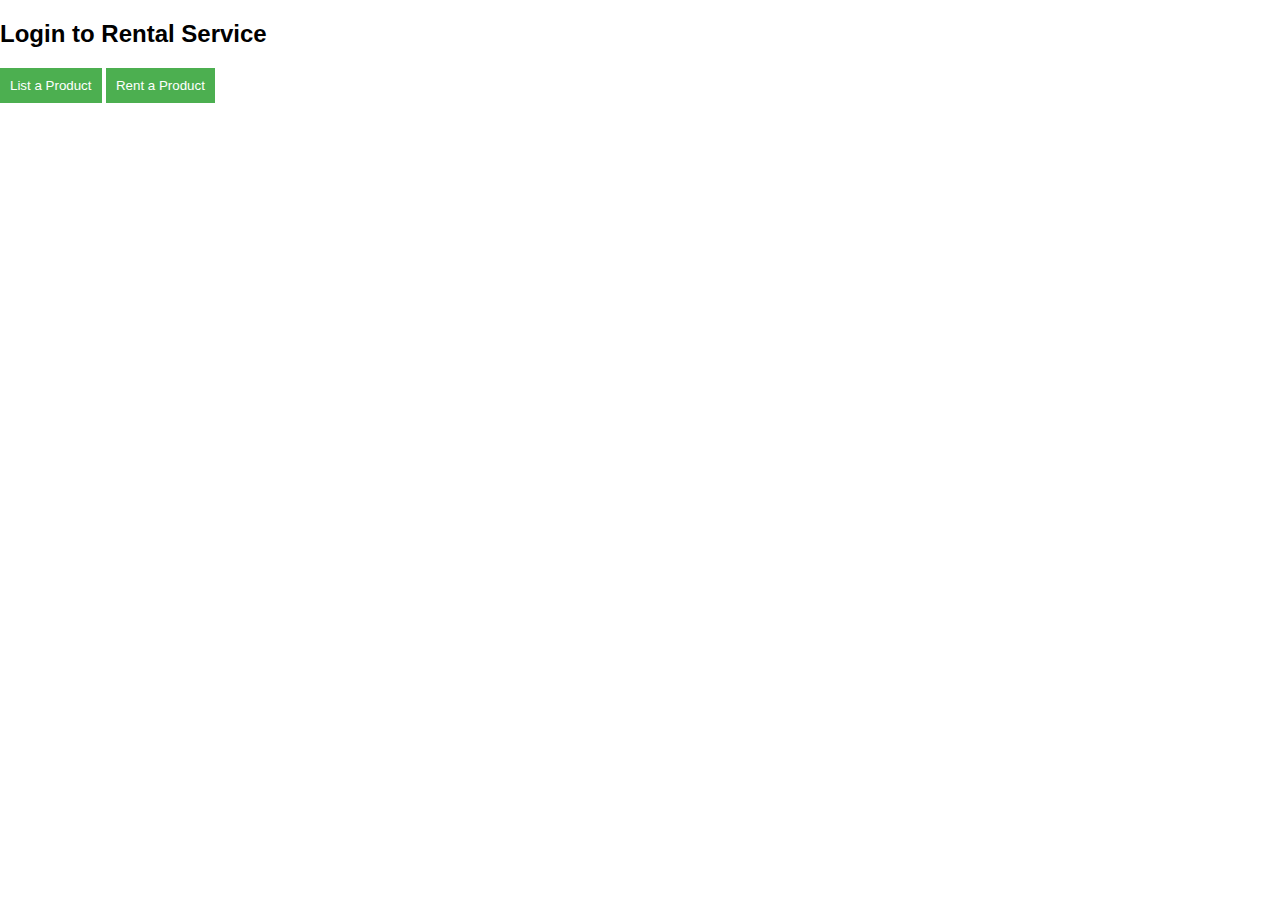
<file: index.html>
<!DOCTYPE html>
<html lang="en">
<head>
    <meta charset="UTF-8">
    <meta name="viewport" content="width=device-width, initial-scale=1.0">
    <title>Login - Rental Service</title>
    <link rel="stylesheet" href="style.css">
</head>
<body>
    <div class="login-container">
        <h2>Login to Rental Service</h2>
        <div class="login-options">
            <button onclick="location.href='list-login.html'">List a Product</button>
            <button onclick="location.href='rent-login.html'">Rent a Product</button>
        </div>
    </div>
</body>
</html>
</file>
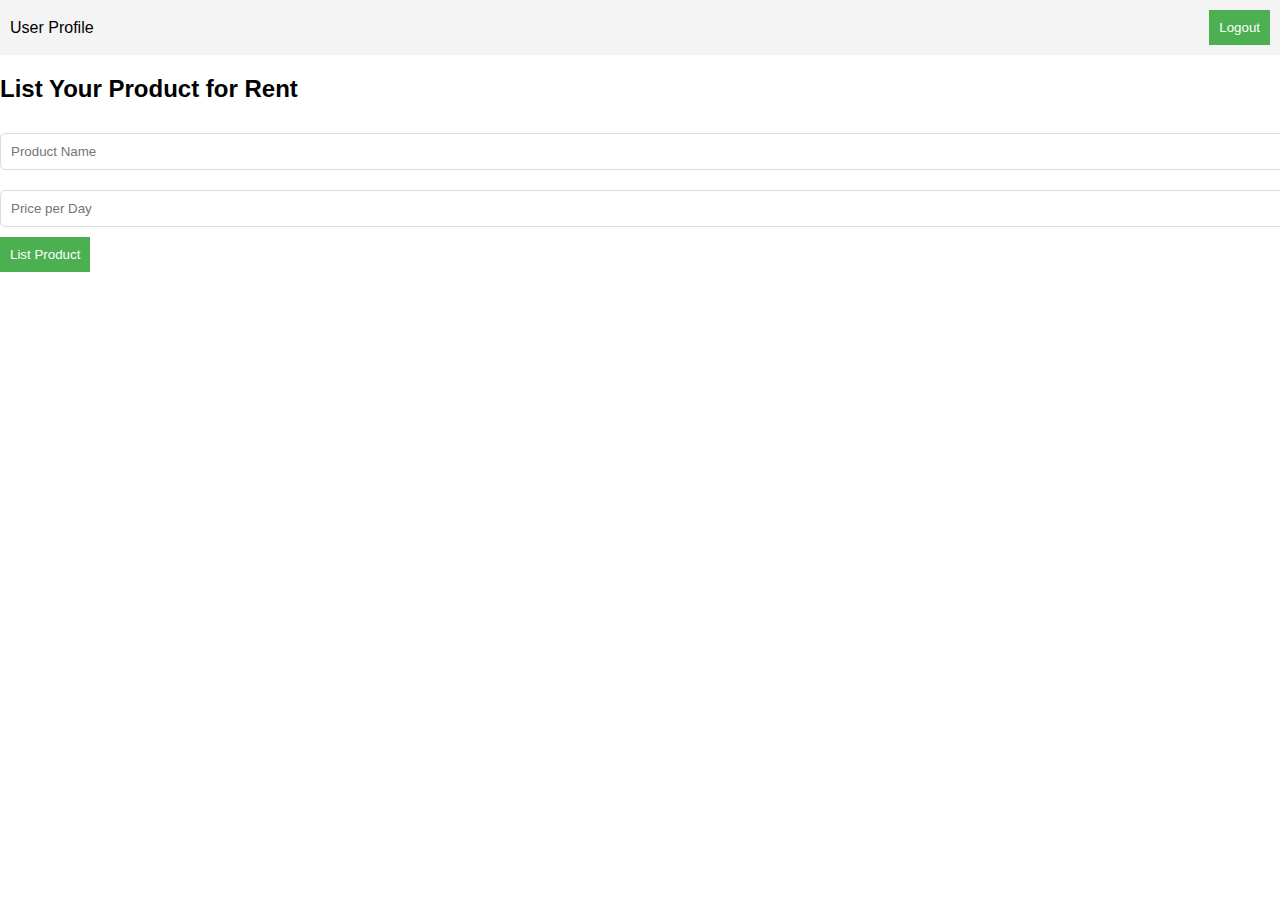
<file: list-login.html>
<!DOCTYPE html>
<html lang="en">
<head>
    <meta charset="UTF-8">
    <meta name="viewport" content="width=device-width, initial-scale=1.0">
    <title>List a Product</title>
    <link rel="stylesheet" href="style.css">
</head>
<body>
    <div class="header">
        <span>User Profile</span>
        <button onclick="logout()">Logout</button>
    </div>
    <h2>List Your Product for Rent</h2>
    <form id="list-form">
        <input type="text" id="product-name" placeholder="Product Name" required><br>
        <input type="number" id="product-price" placeholder="Price per Day" required><br>
        <button type="submit">List Product</button>
    </form>

    <script src="script.js"></script>
</body>
</html>
</file>
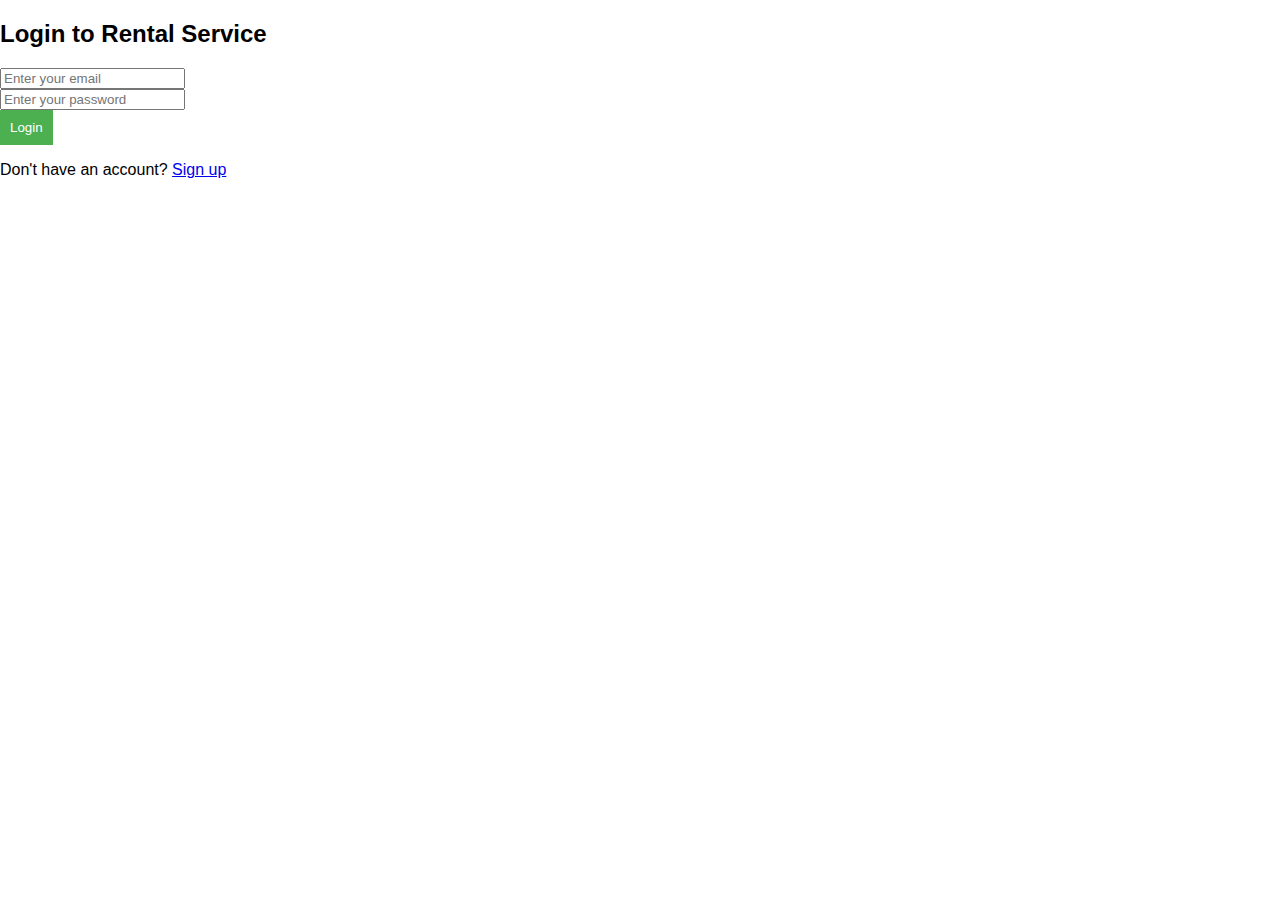
<file: login.html>
<!DOCTYPE html>
<html lang="en">
<head>
    <meta charset="UTF-8">
    <meta name="viewport" content="width=device-width, initial-scale=1.0">
    <title>Login - Rental Service</title>
    <link rel="stylesheet" href="style.css">
</head>
<body>
    <div class="login-container">
        <h2>Login to Rental Service</h2>
        <form id="login-form">
            <input type="email" id="login-email" placeholder="Enter your email" required><br>
            <input type="password" id="login-password" placeholder="Enter your password" required><br>
            <button type="submit">Login</button>
        </form>
        <p>Don't have an account? <a href="signup.html">Sign up</a></p>
    </div>

    <script src="script.js"></script>
</body>
</html>
</file>
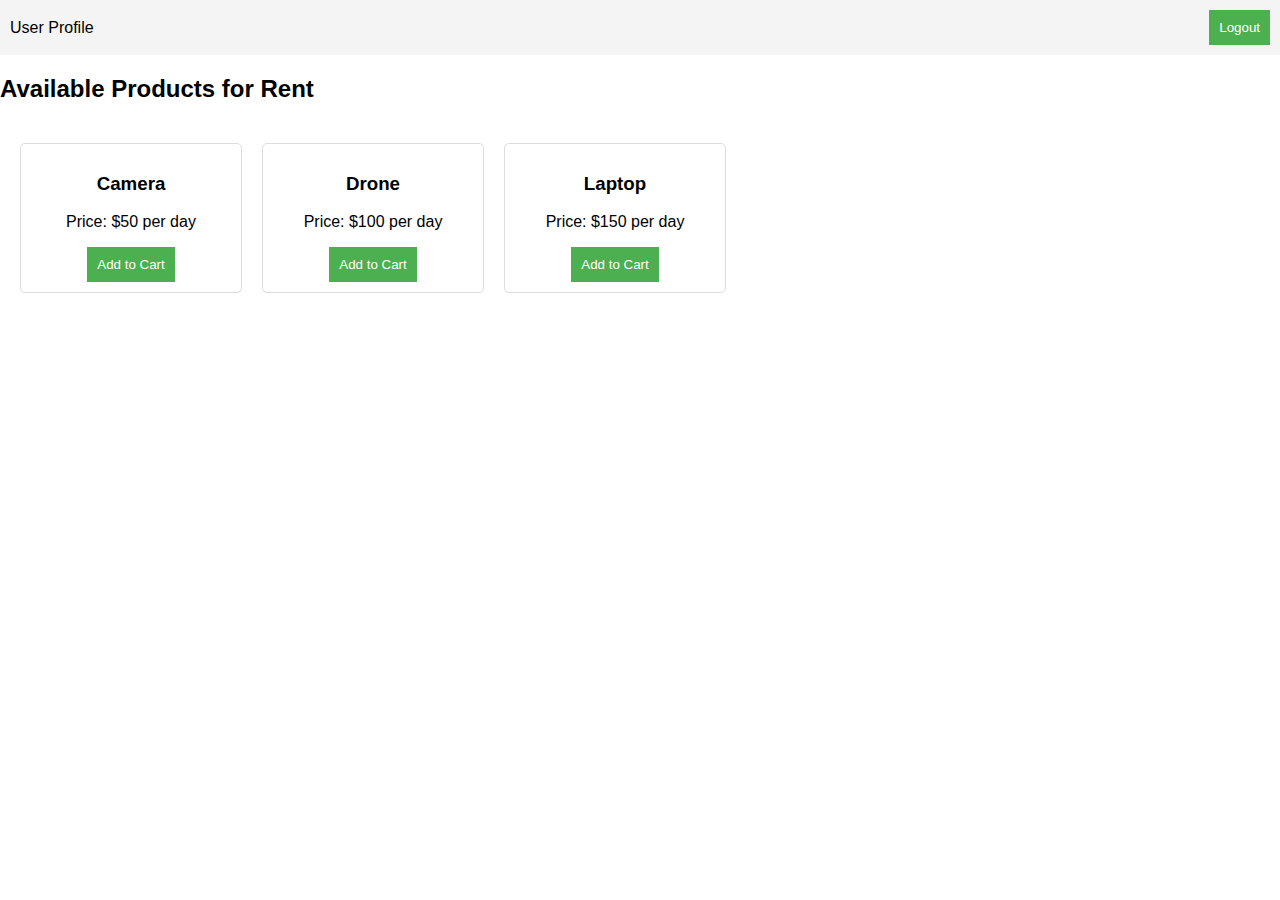
<file: product-listing.html>
<!DOCTYPE html>
<html lang="en">
<head>
    <meta charset="UTF-8">
    <meta name="viewport" content="width=device-width, initial-scale=1.0">
    <title>Product Listing</title>
    <link rel="stylesheet" href="style.css">
</head>
<body>
    <div class="header">
        <span>User Profile</span>
        <button onclick="logout()">Logout</button>
    </div>
    
    <h2>Available Products for Rent</h2>
    <div id="product-listing">
        <!-- Products will be listed here -->
    </div>

    <script src="script.js"></script>
</body>
</html>
</file>
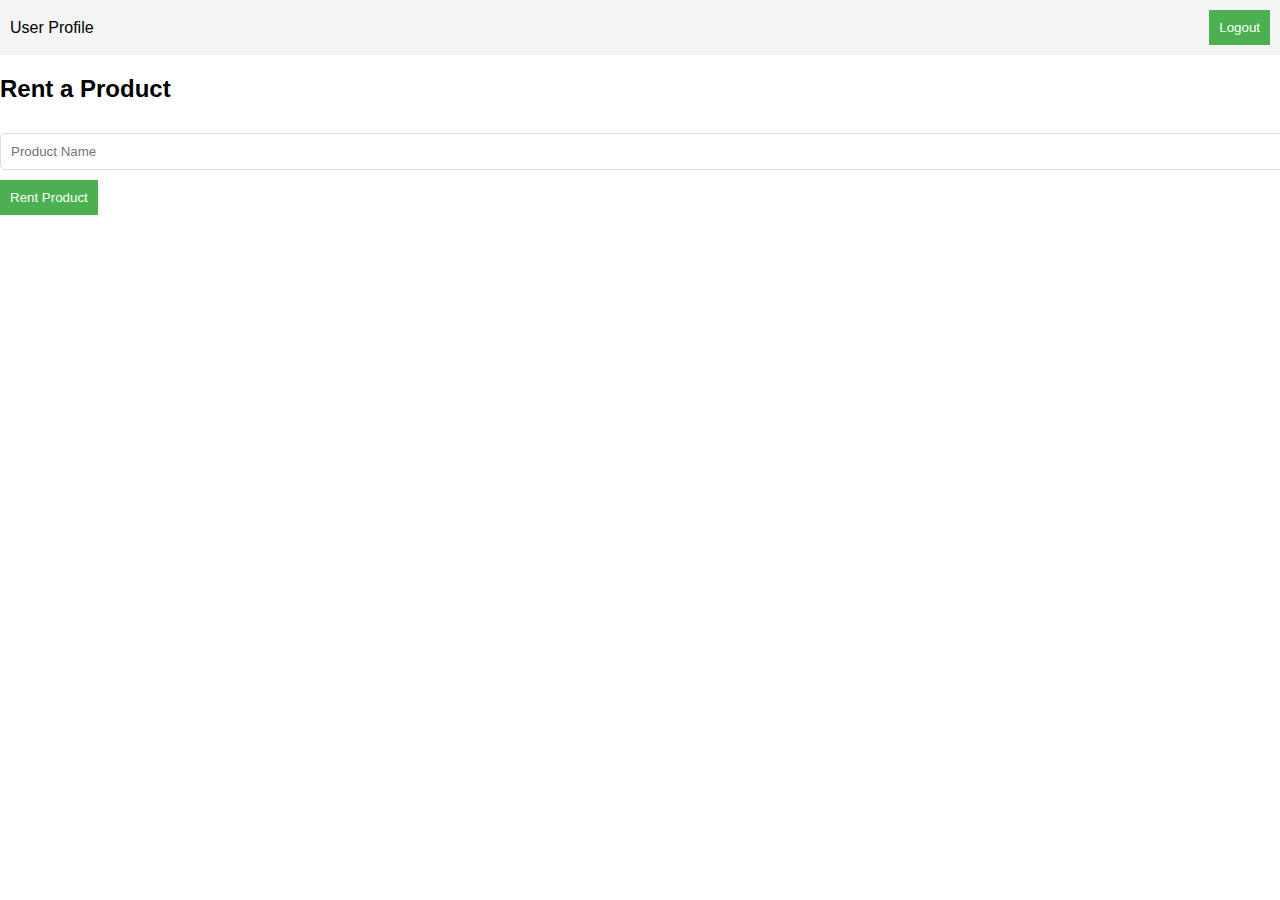
<file: rent-login.html>
<!DOCTYPE html>
<html lang="en">
<head>
    <meta charset="UTF-8">
    <meta name="viewport" content="width=device-width, initial-scale=1.0">
    <title>Rent a Product</title>
    <link rel="stylesheet" href="style.css">
</head>
<body>
    <div class="header">
        <span>User Profile</span>
        <button onclick="logout()">Logout</button>
    </div>
    <h2>Rent a Product</h2>
    <form id="rent-form">
        <input type="text" id="rent-product-name" placeholder="Product Name" required><br>
        <button type="submit">Rent Product</button>
    </form>

    <script src="script.js"></script>
</body>
</html>
</file>
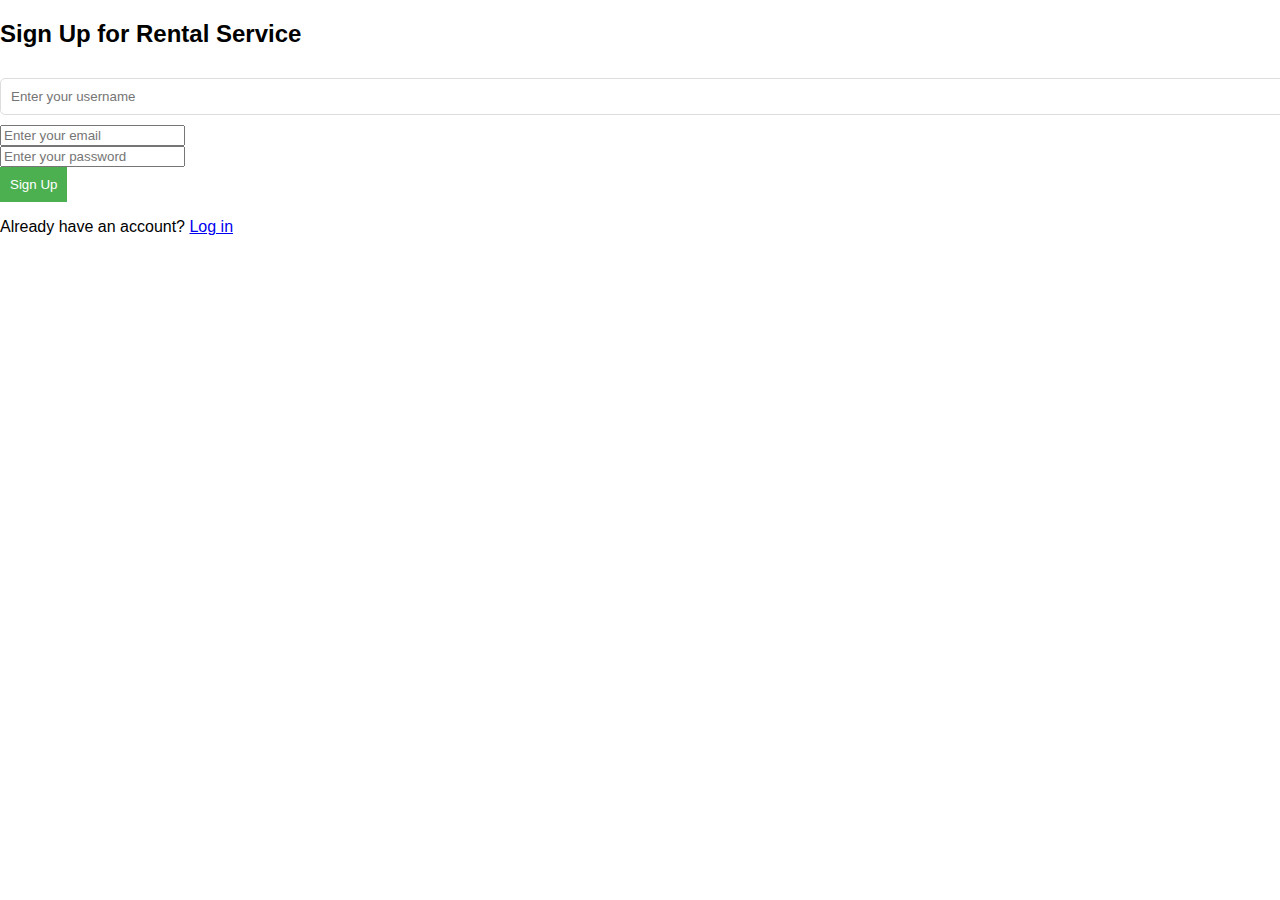
<file: singup.html>
<!DOCTYPE html>
<html lang="en">
<head>
    <meta charset="UTF-8">
    <meta name="viewport" content="width=device-width, initial-scale=1.0">
    <title>Sign Up - Rental Service</title>
    <link rel="stylesheet" href="style.css">
</head>
<body>
    <div class="signup-container">
        <h2>Sign Up for Rental Service</h2>
        <form id="signup-form">
            <input type="text" id="signup-username" placeholder="Enter your username" required><br>
            <input type="email" id="signup-email" placeholder="Enter your email" required><br>
            <input type="password" id="signup-password" placeholder="Enter your password" required><br>
            <button type="submit">Sign Up</button>
        </form>
        <p>Already have an account? <a href="login.html">Log in</a></p>
    </div>

    <script src="script.js"></script>
</body>
</html>
</file>
<file: style.css>
body {
    font-family: Arial, sans-serif;
    margin: 0;
    padding: 0;
}

.header {
    display: flex;
    justify-content: space-between;
    align-items: center;
    padding: 10px;
    background-color: #f4f4f4;
}

button {
    padding: 10px;
    background-color: #4CAF50;
    color: white;
    border: none;
    cursor: pointer;
}

button:hover {
    background-color: #45a049;
}

#product-listing {
    display: flex;
    flex-wrap: wrap;
    gap: 20px;
    padding: 20px;
}

.product-card {
    width: 200px;
    padding: 10px;
    border: 1px solid #ddd;
    border-radius: 5px;
    text-align: center;
}

input[type="text"], input[type="number"] {
    padding: 10px;
    margin: 10px 0;
    width: 100%;
    border: 1px solid #ddd;
    border-radius: 5px;
}
</file>
